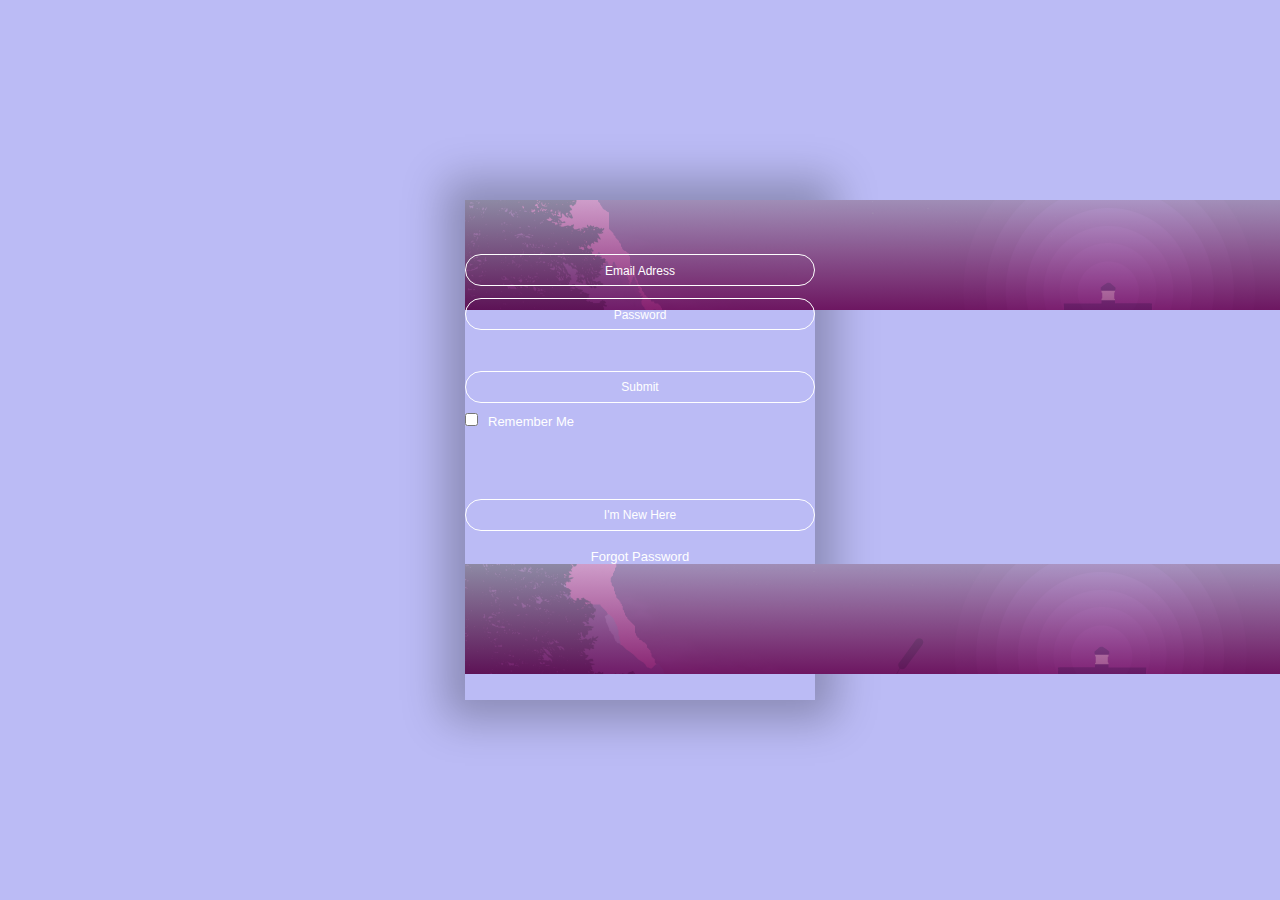
<file: loginregister.html>
<html>
    <head>
        <meta name="viewport" content="width=device-width, initial-scale=1.0" />
        <link rel="stylesheet" href="loginregister.css" />
    </head>
    <body>
        <div class="container">
            <div class="card">
                <div calss="inner-box">
                    <div class="card-front"></div>
                        <h2>LogIn</h2>
                        <form>
                            <input type="email" class="input-box" placeholder="Email Adress" required>
                        </form>
                        <form>
                            <input type="password" class="input-box" placeholder="Password" required>
                        </form>
                        <button type="submit" class="sumbit-btn">Submit</button>
                        <input type="checkbox"><span>Remember Me</span> 
                        </form>
                        <button type="button" class="btn">I'm New Here</button>
                        <a href="">Forgot Password</a>
                        </div>
                    <div class="card-back"></div>
                </div>
            
            </div>
        </div>  

</html>
</file>
<file: loginregister.css>
/* https://www.youtube.com/watch?v=v95sxoEUQpI*/
*{
    margin: 0;
    padding: 0;
}
.container{
    width: 100%;
    height: 100vh;
    font-family: sans-serif;
    background: rgb(187, 187, 245);
    color: #fff;
    display: grid;
    place-content: center;
}
.card{
    width: 350px;
    height: 500px;
    box-shadow: 0 0 40px 20px rgba(0, 0, 0, 0.26);    
}

.inner-box{
    position: relative;
    width: 100%;
    height: 100%;
    transform: rotateY(-180deg);
}
.card-front, .card-back {
    position: absolute;
    width: 100%;
    background-position: center;
    background-size: cover;
    background-image:
    linear-gradient(to bottom, rgba(245, 246, 252, 0.52), rgba(117, 19, 93, 0.73)),
    url('background.jpg');
    padding: 55px;
    box-sizing: border-box;
    
}
.card-back{
    transform: rotateY(180deg);
}
.card h2{
    font-weight: normal;
    font-size: 24px;
    text-align: center;
    margin-bottom: 20px;
}
.input-box{
    
    background: transparent ;
    border: 1px solid #fff;
    margin: 6px 0;
    height: 32px;
    border-radius: 20px;
    padding: 0 10px;
    box-sizing: border-box;
    outline:  none;
    text-align: center;
    color: #fff;
    width: 100%;
    position: relative;
   
}
::placeholder{
    color: #fff;
    font-size: 12px;
}
button{
    width: 100%;
    background: transparent;
    border: 1px solid #fff;
    margin: 35px 0 10px;
    height: 32px;
    font-size: 12px;
    border-radius: 20px;
    padding: 0 10px;
    box-sizing: border-box;
    outline: none;
    color: #fff;
    cursor: pointer;
}
.submit-btn{
    position: relative;
}
.submit-btn::after{
    content: '\27a4';
    color: #333;
    line-height: 32px;
    font-size: 17px;
    height: 32px;
    width: 32px;
    border: 50%;
    background: white;
    position: absolute;
    right: -1px;
    top: -1px;
}
span{
    font-size: 13px;
    margin-left: 10px;
}
.card .btn{
    margin-top: 70px;
}
.card a{
    color: white;
    text-decoration: none;
    display: block;
    text-align: center;
    font-size: 13px;
    margin-top: 8px;
}
</file>
